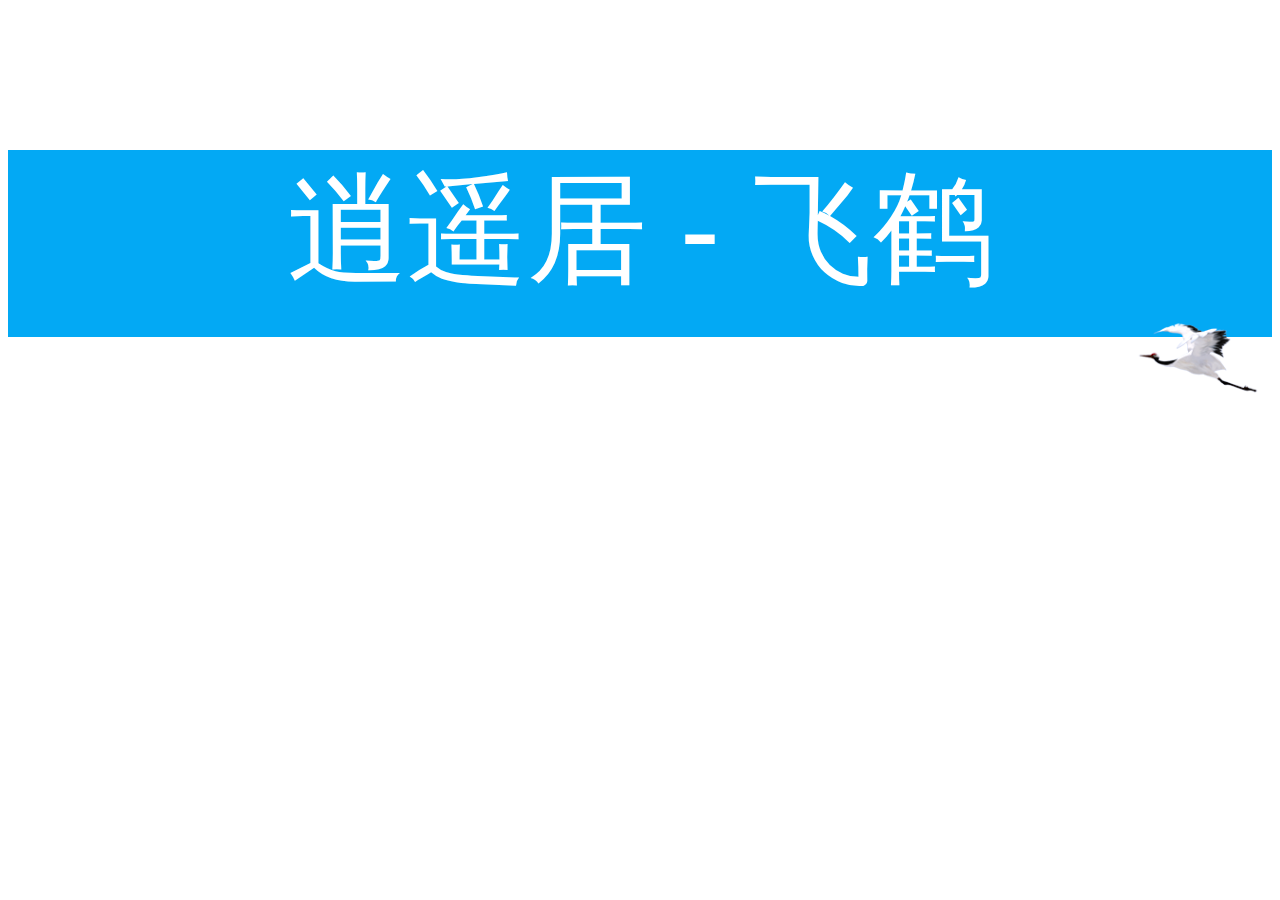
<file: feihe.html>
<!DOCTYPE html>
<html>
<head>
    <meta charset="UTF-8" />
    <meta name="Keywords" content="萌物,萌宠,萌娘,挂件"/>
    <meta name="Description" content="js萌物挂件"/>
    <link rel="shortcut icon" href="http://os.zheng0716.com/static/image/favicon.ico"/>
    <title>OwO萌宠 - 飞鹤</title>
</head>
<body>
    <div id="owoRoom" style="background: #03A9F4; width: 100%; margin-top: 150px; color: white; font-size: 120px; text-align: center; font-family: arial,tahoma,'Microsoft Yahei','\5b8b\4f53',sans-serif; padding-bottom: 24px;">逍遥居 - 飞鹤</div>
    <script src="./js/owo.js"></script>
    <script src="./js/template/feihe.js"></script>
    <script>setTimeout(OwO.init, 100);</script>
</body>
</file>
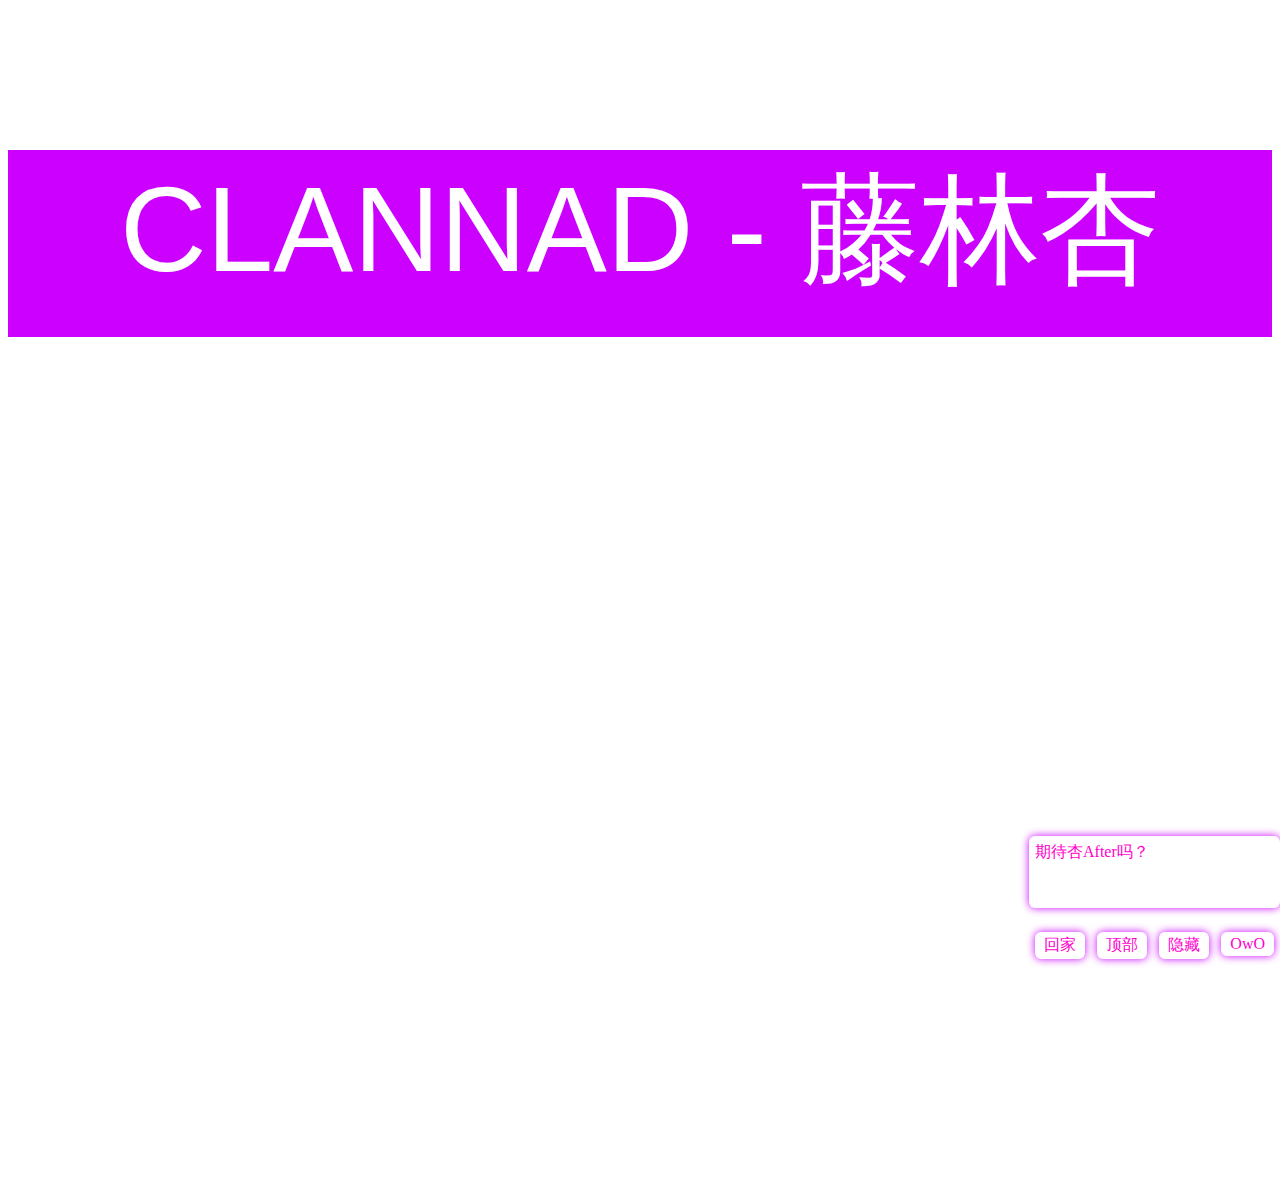
<file: kyou.html>
<!DOCTYPE html>
<html id="owoRoom">
<!--<html>-->
<head>
    <meta charset="UTF-8" />
    <meta name="Keywords" content="萌物,萌宠,萌娘,挂件"/>
    <meta name="Description" content="js萌物挂件"/>
    <link rel="shortcut icon" href="http://os.zheng0716.com/static/image/favicon.ico"/>
    <title>OwO萌娘 - 藤林杏</title>
</head>
<body>
    <div style="background: #c0f; width: 100%; margin-top: 150px; color: white; font-size: 120px; text-align: center; font-family: arial,tahoma,'Microsoft Yahei','\5b8b\4f53',sans-serif; padding-bottom: 24px;">CLANNAD - 藤林杏</div>
    <script src="./js/owo.js"></script>
    <script src="./js/template/kyou.js"></script>
    <script>setTimeout(OwO.init, 100);</script>
</body>
</file>
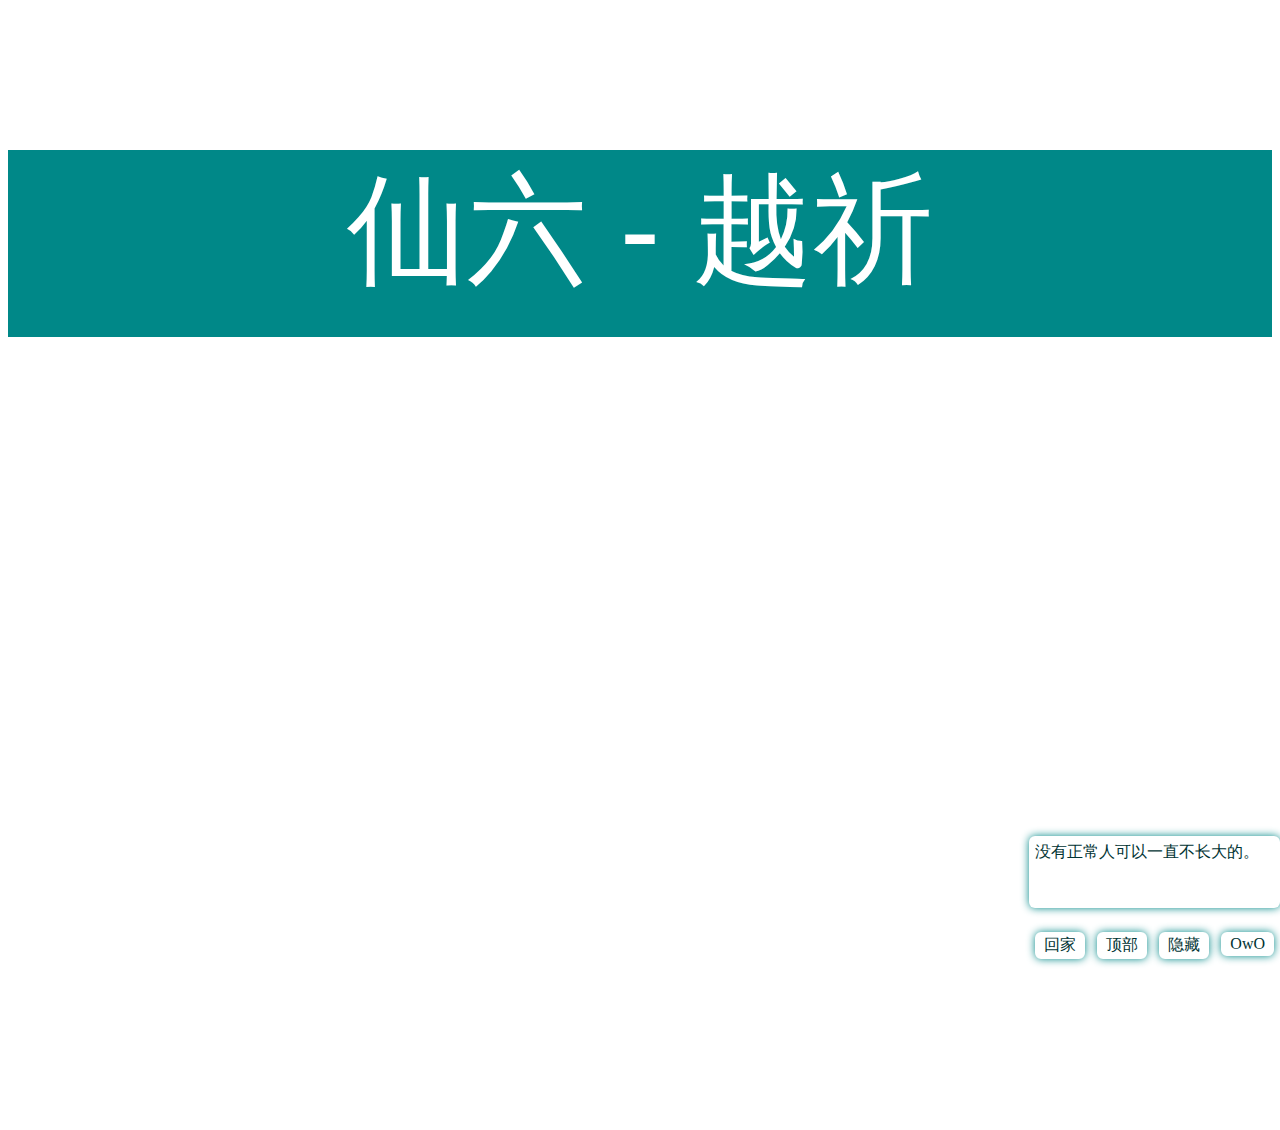
<file: yueqi.html>
<!DOCTYPE html>
<html id="owoRoom">
<head>
    <meta charset="UTF-8" />
    <meta name="Keywords" content="萌物,萌宠,萌娘,挂件"/>
    <meta name="Description" content="js萌物挂件"/>
    <link rel="shortcut icon" href="http://os.zheng0716.com/static/image/favicon.ico"/>
    <title>OwO萌娘 - 越祈</title>
</head>
<body>
    <div style="background: #088; width: 100%; margin-top: 150px; color: white; font-size: 120px; text-align: center; font-family: arial,tahoma,'Microsoft Yahei','\5b8b\4f53',sans-serif; padding-bottom: 24px;">仙六 - 越祈</div>
    <script src="./js/owo.js"></script>
    <script src="./js/template/yueqi.js"></script>
    <script>setTimeout(OwO.init, 100);</script>
</body>
</file>
